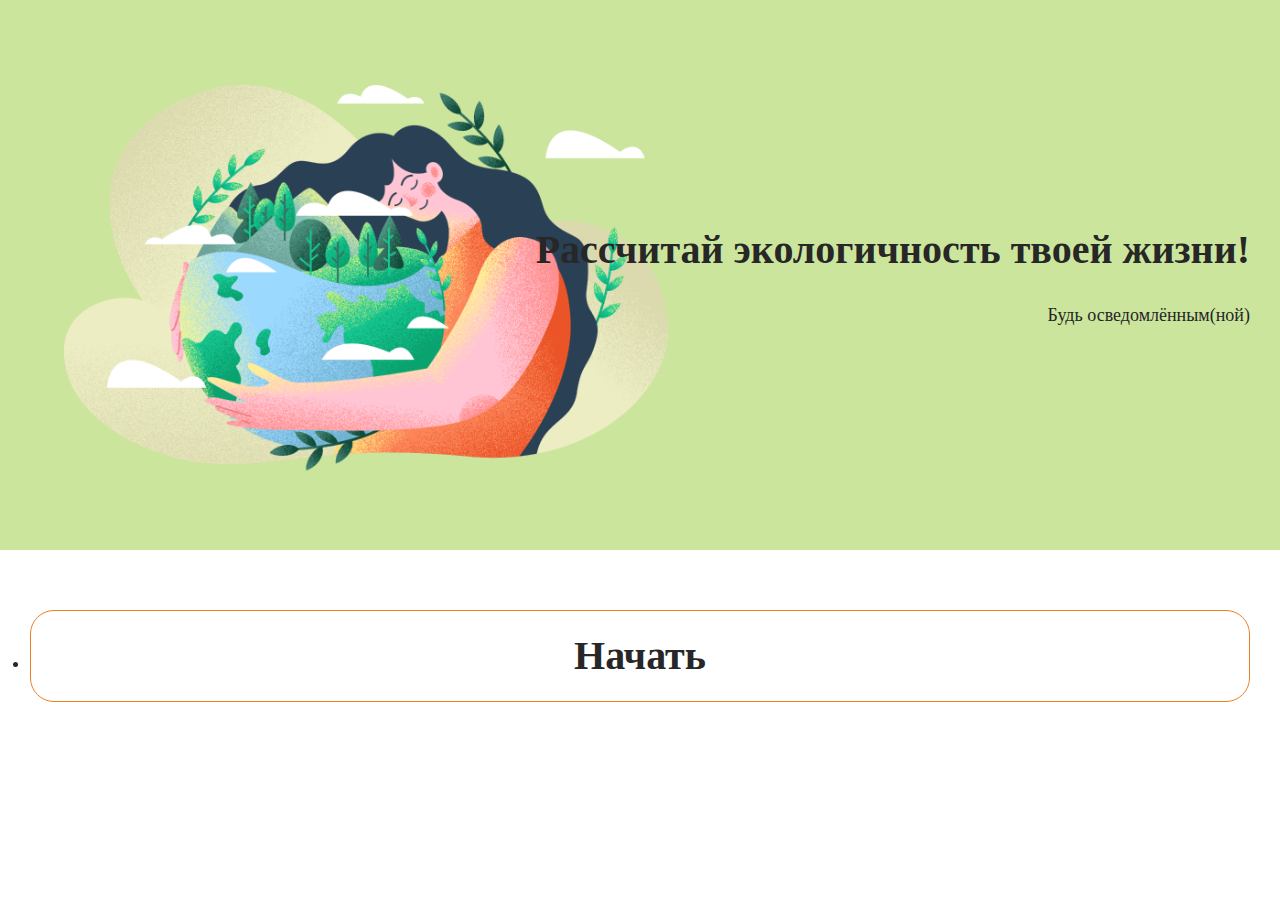
<file: flsk-main/project/templates/test.html>
<!doctype html>
<html lang="ru">
<head>
  <meta charset="UTF-8">
  <meta
    name="viewport"
    content="width=device-width, user-scalable=no, initial-scale=1.0, maximum-scale=1.0, minimum-scale=1.0"
  >
  <meta http-equiv="X-UA-Compatible" content="ie=edge">
  <link rel="stylesheet" href="../static/css/style.css">
  <title>Калькулятор</title>
</head>
<body>
    <header class="header">
    <div class="header__text">
        <h1>Рассчитай экологичность твоей жизни!</h1>
        <p>Будь осведомлённым(ной)</p>
    </div>
    </header>
    <main><li class="list__item">
    <a href="start">
        <span><h1>Начать</h1></span></a>
    </li></main>
</file>
<file: flsk-main/project/static/css/style.css>
@import url('https://fonts.googleapis.com/css2?family=Montserrat&display=swap');

body {
    margin: 0;
    padding: 0;
    font-family: 'Montserrat', sans-serif;
    font-size: 18px;
    line-height: 20px;
    background-color: #fff;
    color: #272727;
}

h1, h2, p {
    margin: 0;
}

ul {
    list-style: none;
    margin: 0;
    padding: 0;
}

.header {
    background-image: url("../img/back.jpg");
    background-size: contain;
    background-repeat: no-repeat;
    background-position: left;
    background-color: #CCE59D;
    padding: 25vh 30px;
    margin-bottom: 60px;
    display: flex;
    flex-direction: column;
    align-items: flex-end;
}

@keyframes color-change {
    0% {
      background-color: #CCE59D;
    }
  
    50% {
        background-color: #bfe678;
      }
    
      100% {
        background-color: #CCE59D;
      }
}

@keyframes color-change2 {
    0% {
      color: #272727;
    }
  
    50% {
        color: rgb(81, 81, 81);
      }
    
      100% {
        color: #272727;
      }
}

header {
    animation: color-change 14s infinite;
}

h1 {
    animation: color-change2 14s infinite;
}

body {
    animation: color-change 10s infinite;
}

label { 
    font-family: Comic Sans MS, Comic Sans, cursive;
    font-size: 24px;
    line-height: 125%;
   }

h1 { 
    font-family: Comic Sans MS, Comic Sans, cursive;
    font-size: 40px;
    line-height: 125%;
   }

h2 { 
    font-family: Comic Sans MS, Comic Sans, cursive;
    font-size: 36px;
    line-height: 125%;
   }

h3 { 
    font-family: Comic Sans MS, Comic Sans, cursive;
    font-size: 25px;
    line-height: 130%;
   }

p {
    font-family: Bradley Hand, cursive;
}

@keyframes color-change-link {
    0% {
      color: #00a323;
    }
  
    25% {
        color: #16d733;
      }
    
    75% {
        color: #29bc4e;
      }
    100% {
        color: #00a323;
      }
}

a {
    font-family: Bradley Hand, cursive;
    text-decoration: none;
    animation: color-change-link 4s infinite
}

a:hover {
    text-decoration: underline;
    color:#00ff37
}

li {
    font-family: Bradley Hand, cursive;
}

span {
    font-family: Bradley Hand, cursive;
}

.header__text {
    display: flex;
    flex-direction: column;
    gap: 30px;
    width: fit-content;
    text-align: right;
}

main {
    padding: 0 30px 100px;
}

.main__title {
    text-align: center;
    margin-bottom: 100px;
}

.list {
    display: flex;
    justify-content: space-around;
}

.list__item a {
    text-decoration: none;
    display: flex;
    flex-direction: column;
    align-items: center;
    color: inherit;
    gap: 20px;
    padding: 20px;
    border-radius: 24px;
    border: 1px solid #EB8028;
    transition: 0.2s;
}
.item__img {
    object-fit: contain;
    width: 150px;
}

.list__item a:hover {
    box-shadow: 1px 1px 4px 4px #0EB07C;
}

.main__rez {
    display: flex;
    flex-direction: column;
    gap: 20px;
    align-items: center;
}

.rez__img {
    object-fit: contain;
    width: 300px;
}

.main__title--margin {
    margin-bottom: 50px;
}

.main__link {
    display: inline-block;
    text-decoration: none;
    padding: 20px 0;
    width: 300px;
    border-radius: 20px;
    background-color: #0EB07C;
    text-align: center;
    cursor: pointer;
    color: #fff;
}

.form {
    display: flex;
    flex-direction: column;
    align-items: center;
    gap: 50px;
}


.user input {
    padding: 10px;
    border: 1px solid #EB8028;
    background: inherit;
    border-radius: 5px;
    font: inherit;
    width: 100%;
    color: #EB8028;
}



.user input:focus,
.user input:active {
    border: 1px solid #EB8028;
    outline: none;
}

.user {
    display: flex;
    flex-direction: row;
    width: 100%;
    justify-content: space-around;
}

.user-info {
    width: 30%;
    display: flex;
    flex-direction: column;
    gap: 40px;
}

label {
    display:inline-block ;
    margin-bottom: 10px;
}

.address-date {
    width: 30%;
    display: flex;
    flex-direction: column;
    gap: 40px;
}

.delivery {
    display: flex;
    justify-content: space-between;
}

@keyframes color-change3 {
    0% {
        background-color: #f9f1c8;
    }
  
    25% {
        background-color: #cff9c8;
    }
    75% {
        background-color: #ebf9c8;
      }
    100% {
        background-color: #f9f1c8;
      }
}

body {
    animation: color-change3 12s infinite;
}

.button {
    width: 10%;
    padding: 10px;
    min-width: 300px;
    cursor: pointer;
    align-self: center;
    border: none;
    border-radius: 10px;
    background: #0EB07C;
    font: inherit;
    color: #fff;
}
</file>
